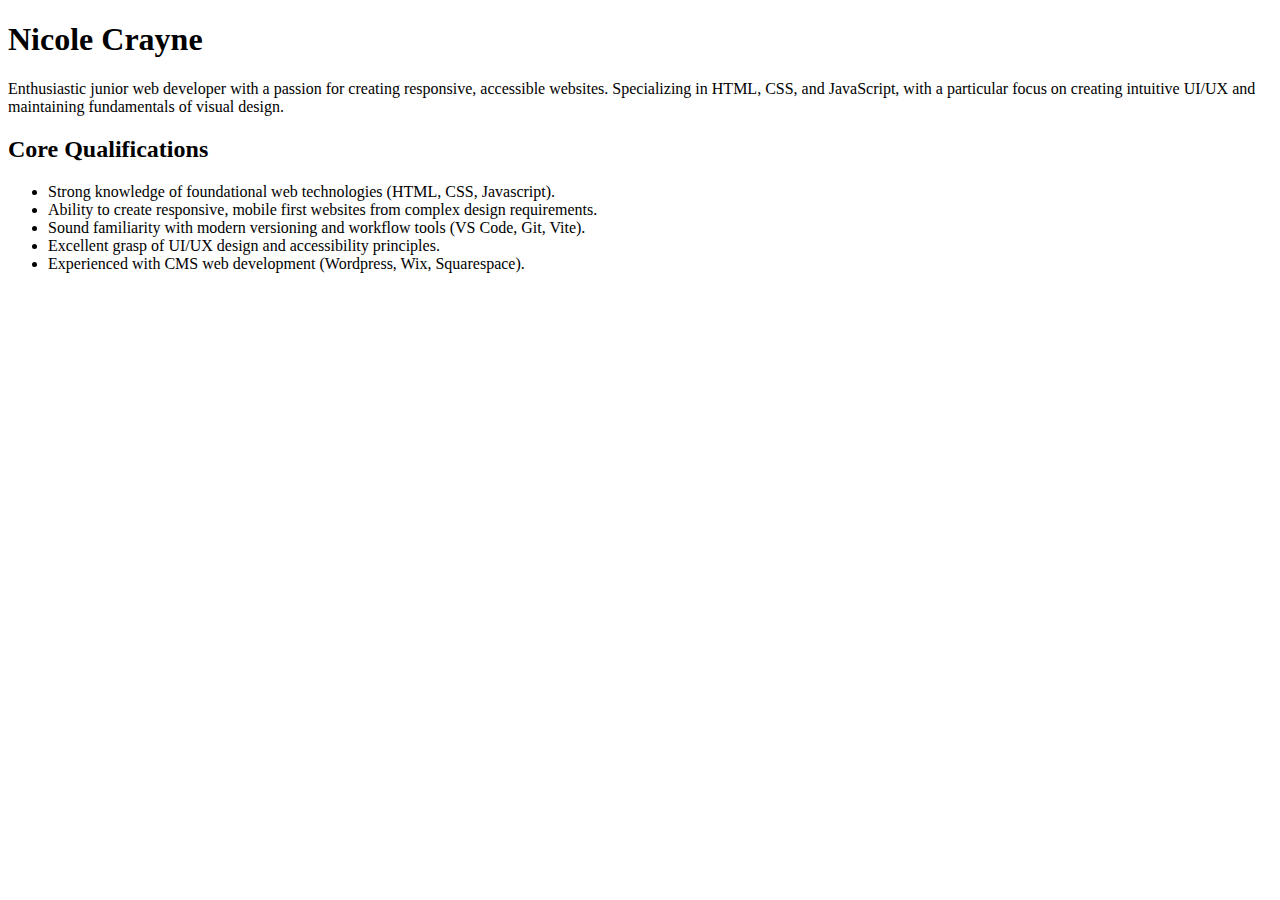
<file: resume.html>
<!DOCTYPE html>
<html lang="en">

<head>
    <meta charset="UTF-8">
    <meta name="viewport" content="width=device-width, initial-scale=1.0">
    <title>Document</title>
</head>

<body>
    <header>
        <h1>Nicole Crayne</h1>
        <p>Enthusiastic junior web developer with a passion for creating responsive, accessible websites. Specializing
            in HTML,
            CSS, and JavaScript, with a particular focus on creating intuitive UI/UX and maintaining fundamentals of
            visual design.
        </p>
        <aside></aside>
    </header>
    <main>
        <section class="core">
            <h2>Core Qualifications</h2>
            <ul>
                <li>Strong knowledge of foundational web technologies (HTML, CSS, Javascript).
                </li>
                <li>Ability to create responsive, mobile first websites from complex design requirements.
                </li>
                <li>Sound familiarity with modern versioning and workflow tools (VS Code, Git, Vite).
                </li>
                <li>Excellent grasp of UI/UX design and accessibility principles.
                </li>
                <li>Experienced with CMS web development (Wordpress, Wix, Squarespace).
                </li>
            </ul>
        </section>
        <section class="skills"></section>
        <section class="education"></section>
        <section class="experience"></section>
    </main>
</body>

</html>
</file>
